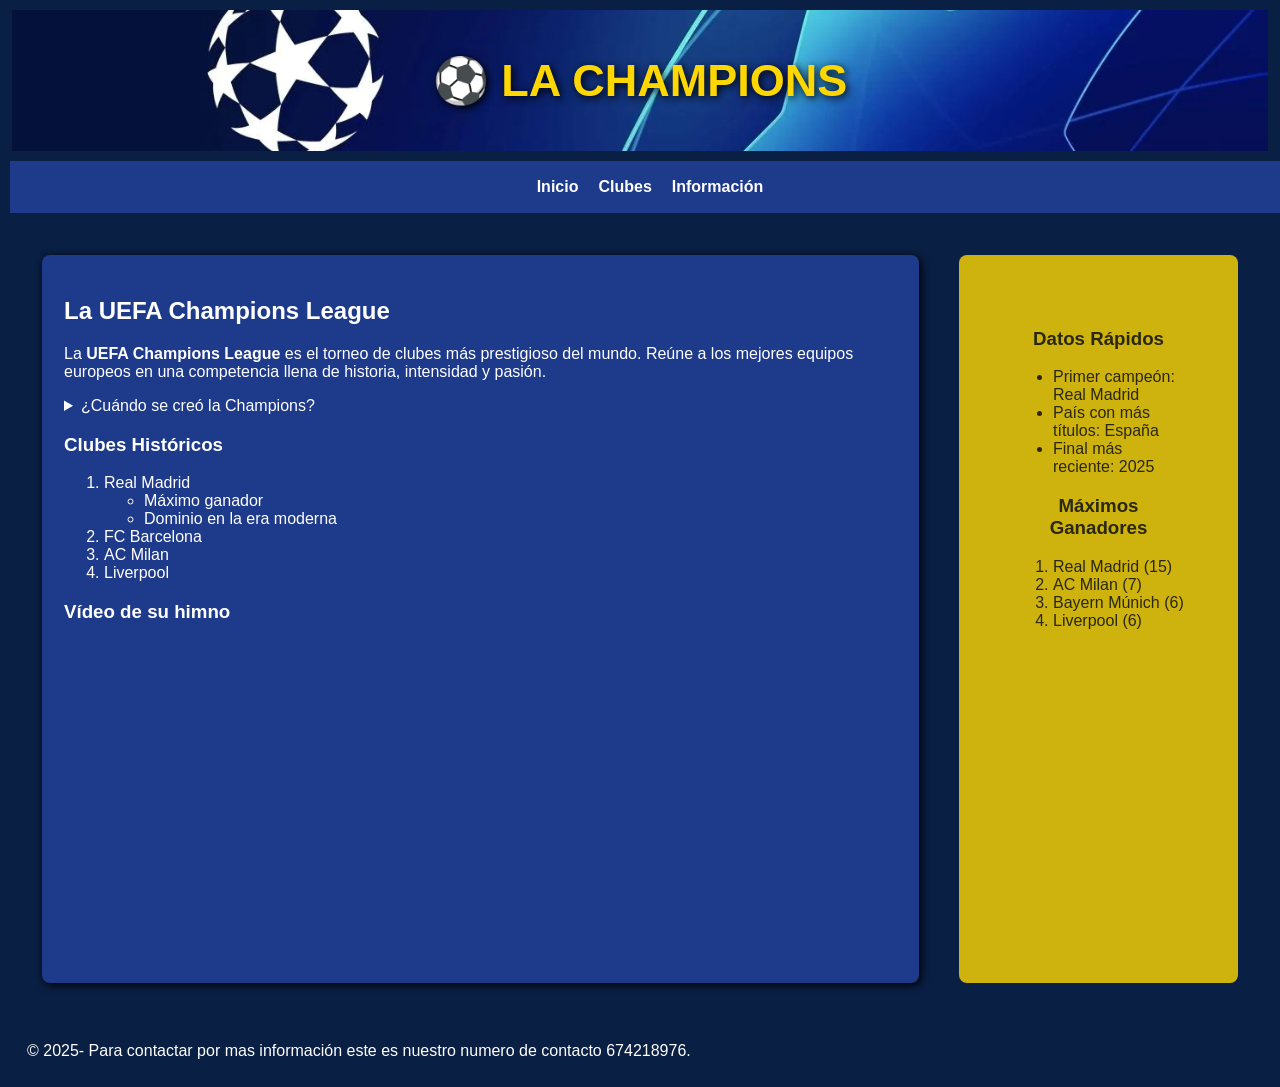
<file: Index.html>
<!DOCTYPE html>
<html lang="en">
<head>
    <meta charset="UTF-8">
    <title>LA CHAMPIONS</title>
    <link rel="stylesheet" href="css/Estilos.css">
    <style>
        table, td, th {
            border: 1px solid black;
            text-align: center;
        }</style>
</head>

<body>
    <header>
        <h1 class="titulo"> LA CHAMPIONS</h1>

    </header>
    <nav class="menu">
        <ul>
            <li><a href="Index.html" target="_blank">Inicio</a></li>
            <li><a href="Clubes.html"target="_blank">Clubes</a></li>
            <li><a href="Información.html"target="_blank">Información</a></li>
        </ul>

    </nav>
    <main class="contenido">
        <article>

            <section>
                <h2>La UEFA Champions League</h2>

                <p>La <strong>UEFA Champions League</strong> es el torneo de clubes más prestigioso del mundo. Reúne a los mejores equipos europeos en una competencia llena de historia, intensidad y pasión.</p>



                <details>
                    <summary>¿Cuándo se creó la Champions?</summary>
                    <p>La competición comenzó en 1955 bajo el nombre de Copa de Europa.</p>
                </details>

                <h3>Clubes Históricos</h3>
                <ol>
                    <li>Real Madrid
                        <ul>
                            <li>Máximo ganador</li>
                            <li>Dominio en la era moderna</li>
                        </ul>
                    </li>
                    <li>FC Barcelona</li>
                    <li>AC Milan</li>
                    <li>Liverpool</li>
                </ol>

                <h3>Vídeo de su himno</h3>
                <iframe width="560" height="315"
                         src="https://www.youtube.com/embed/WT2Xs_NRUj8?si=P3i6JMPy84WhjbBg"
                         title="YouTube video player" frameborder="0"
                         allow="accelerometer; autoplay; clipboard-write; encrypted-media; gyroscope; picture-in-picture; web-share" referrerpolicy="strict-origin-when-cross-origin" allowfullscreen>

            </iframe>
            </section>
        </article>
         <aside>
             <aside>
                 <h3>Datos Rápidos</h3>
                 <ul>
                     <li>Primer campeón: Real Madrid</li>
                     <li>País con más títulos: España</li>
                     <li>Final más reciente: 2025</li>
                 </ul>

                 <h3>Máximos Ganadores</h3>
                 <ol>
                     <li>Real Madrid (15)</li>
                     <li>AC Milan (7)</li>
                     <li>Bayern Múnich (6)</li>
                     <li>Liverpool (6)</li>
                 </ol>
             </aside>

         </aside>
    </main>
    <footer> © 2025- Para contactar por mas información este es nuestro numero de contacto 674218976.</footer>

</body>
</html>
</file>
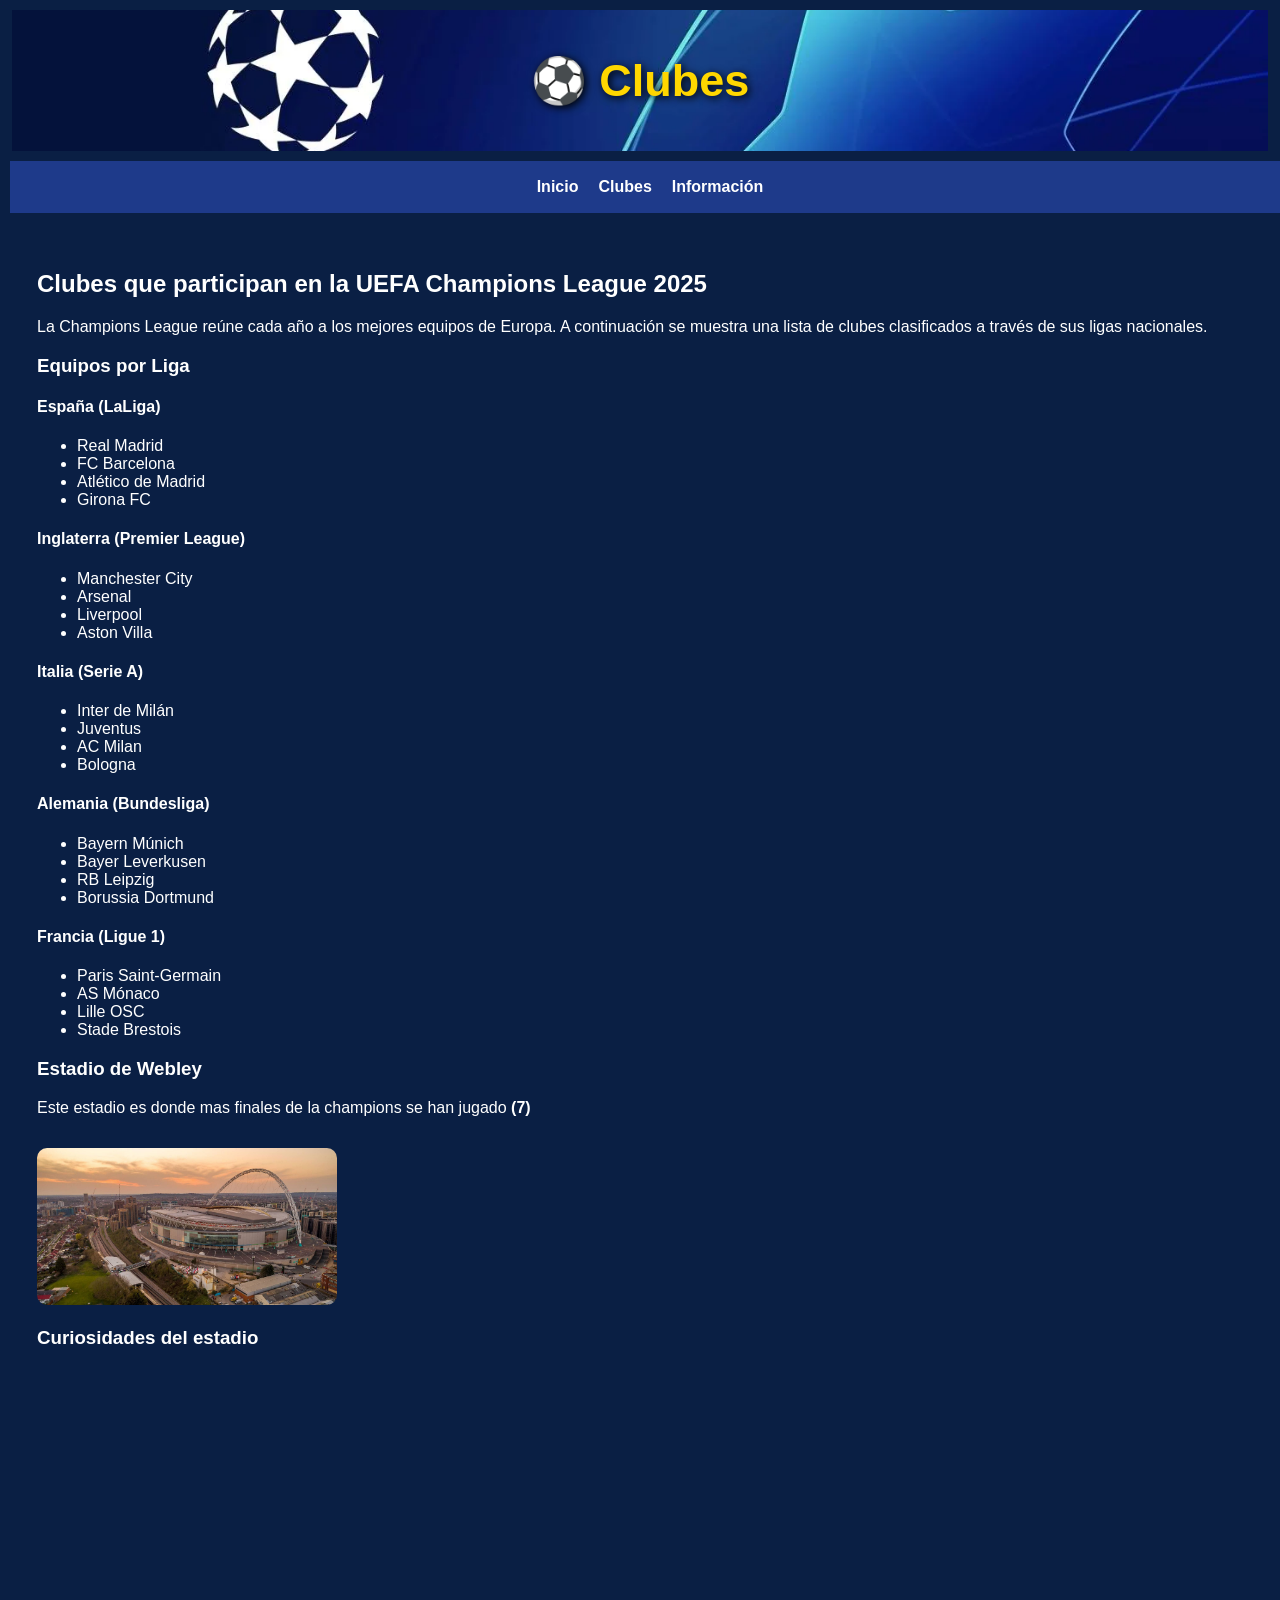
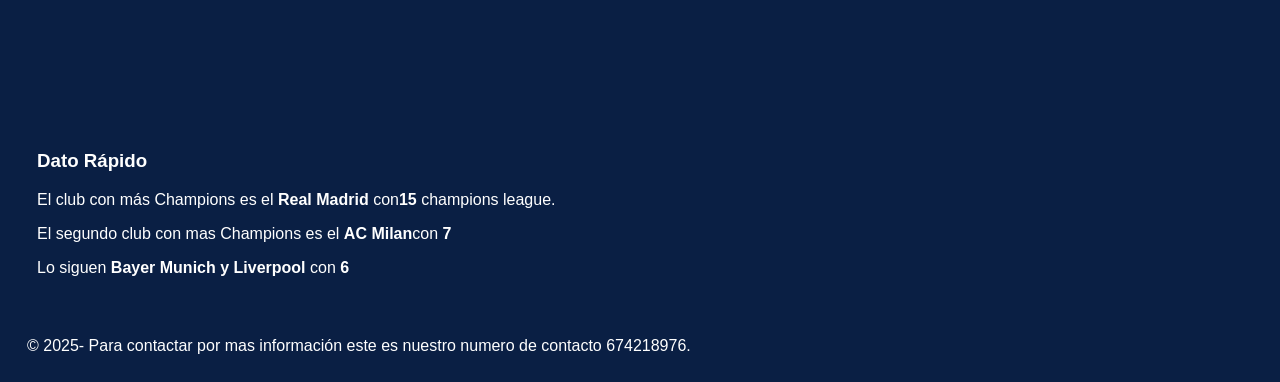
<file: Clubes.html>
<!DOCTYPE html>
<html lang="en">
<head>
    <meta charset="UTF-8">
    <title>Clubes</title>
    <link rel="stylesheet" href="css/Estilos.css">
</head>

<body>
<header>
    <h1 class="titulo"> Clubes</h1>

</header>
<nav class="menu">
    <ul>
        <li><a href="Index.html" target="_blank">Inicio</a></li>
        <li><a href="Clubes.html"target="_blank">Clubes</a></li>
        <li><a href="Información.html"target="_blank">Información</a></li>
    </ul>

</nav>

<main class="contenido-clubes">
    <article>

        <h2>Clubes que participan en la UEFA Champions League 2025</h2>
        <p>
            La Champions League reúne cada año a los mejores equipos de Europa.
            A continuación se muestra una lista de clubes clasificados a través de sus ligas nacionales.
        </p>

        <h3>Equipos por Liga</h3>

        <h4>España (LaLiga)</h4>
        <ul>
            <li>Real Madrid</li>
            <li>FC Barcelona</li>
            <li>Atlético de Madrid</li>
            <li>Girona FC</li>
        </ul>

        <h4>Inglaterra (Premier League)</h4>
        <ul>
            <li>Manchester City</li>
            <li>Arsenal</li>
            <li>Liverpool</li>
            <li>Aston Villa</li>
        </ul>

        <h4>Italia (Serie A)</h4>
        <ul>
            <li>Inter de Milán</li>
            <li>Juventus</li>
            <li>AC Milan</li>
            <li>Bologna</li>
        </ul>

        <h4>Alemania (Bundesliga)</h4>
        <ul>
            <li>Bayern Múnich</li>
            <li>Bayer Leverkusen</li>
            <li>RB Leipzig</li>
            <li>Borussia Dortmund</li>
        </ul>

        <h4>Francia (Ligue 1)</h4>
        <ul>
            <li>Paris Saint-Germain</li>
            <li>AS Mónaco</li>
            <li>Lille OSC</li>
            <li>Stade Brestois</li>
        </ul>
        <h3> Estadio de Webley</h3>
        <p> Este estadio es donde mas finales de la champions se han jugado<strong> (7)</strong></p>
        <img src="images/wembley.jpg" alt="Estadio  Wembley" width="300" style="margin-top: 15px; border-radius: 10px;">
        <h3>Curiosidades del estadio</h3>
        <iframe width="560" height="315" src="https://www.youtube.com/embed/MUliWmSKwiM?si=HZO5IQE09ychXvsa"
                title="YouTube video player" frameborder="0"
                allow="accelerometer; autoplay; clipboard-write; encrypted-media; gyroscope; picture-in-picture; web-share"
                referrerpolicy="strict-origin-when-cross-origin" allowfullscreen>
        </iframe>
    </article>


    <aside>
        <h3><strong>Dato Rápido</strong></h3>
        <p>El club con más Champions es el <strong>Real Madrid</strong> con<strong>15</strong> champions league.</p>
        <p>El segundo club con mas Champions es el <strong>AC Milan</strong>con <strong>7</strong>
            <p>Lo siguen <strong> Bayer Munich  y Liverpool </strong> con <strong>6</strong></p>
    </aside>
</main>
<footer> © 2025- Para contactar por mas información este es nuestro numero de contacto 674218976.</footer>
</body>
</html>
</file>
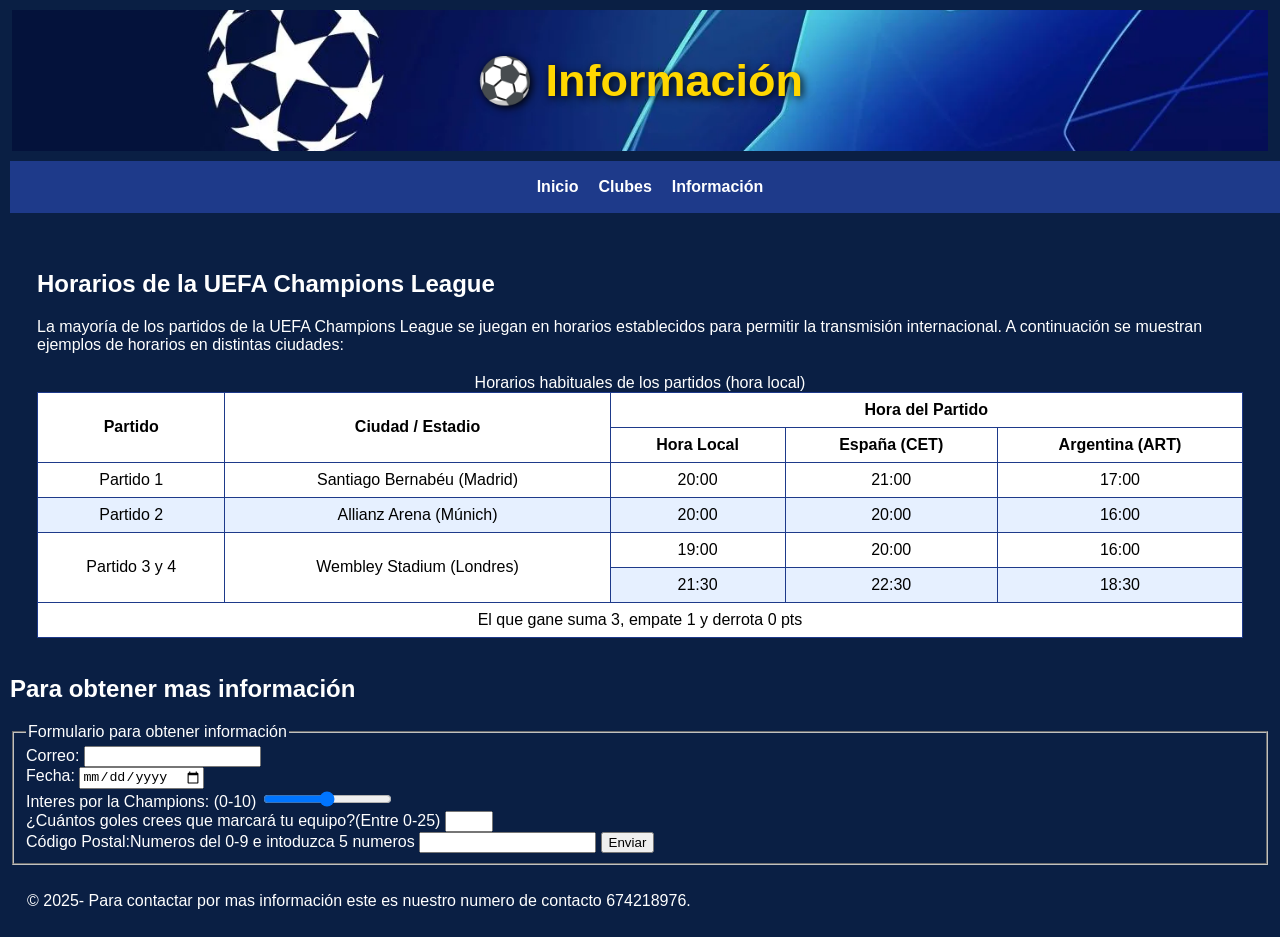
<file: Información.html>
<!DOCTYPE html>
<html lang="en">
<head>
    <meta charset="UTF-8">
    <title>Información</title>
    <link rel="stylesheet" href="css/Estilos.css">
</head>

<body>
<header>
    <h1 class="titulo"> Información</h1>
</header>

<nav class="menu">
    <ul>
        <li><a href="Index.html"target="_blank">Inicio</a></li>
        <li><a href="Clubes.html" target="_blank">Clubes</a></li>
        <li><a href="Información.html" target="_blank">Información</a></li>
    </ul>

</nav>

<main class="contenido-clubes">
    <article>

        <h2>Horarios de la UEFA Champions League</h2>
        <p>
            La mayoría de los partidos de la UEFA Champions League se juegan en horarios establecidos para permitir la transmisión internacional.
            A continuación se muestran ejemplos de horarios en distintas ciudades:
        </p>

        <table class="tabla-horarios">
            <caption>Horarios habituales de los partidos (hora local)</caption>

            <thead>
            <tr>
                <th rowspan="2">Partido</th>
                <th rowspan="2">Ciudad / Estadio</th>
                <th colspan="3">Hora del Partido</th>
            </tr>
            <tr>
                <th>Hora Local</th>
                <th>España (CET)</th>
                <th>Argentina (ART)</th>
            </tr>
            </thead>

            <tbody>
            <tr>
                <td>Partido 1</td>
                <td>Santiago Bernabéu (Madrid)</td>
                <td>20:00</td>
                <td>21:00</td>
                <td>17:00</td>
            </tr>

            <tr>
                <td>Partido 2</td>
                <td>Allianz Arena (Múnich)</td>
                <td>20:00</td>
                <td>20:00</td>
                <td>16:00</td>
            </tr>

            <tr>
                <td rowspan="2">Partido 3 y 4</td>
                <td rowspan="2">Wembley Stadium (Londres)</td>
                <td>19:00</td>
                <td>20:00</td>
                <td>16:00</td>
            </tr>
            <tr>
                <td>21:30</td>
                <td>22:30</td>
                <td>18:30</td>
            </tr>
            </tbody>

            <tfoot>
            <tr>
                <td colspan="5">El que gane suma 3, empate 1 y derrota 0 pts</td>
            </tr>
            </tfoot>
        </table>

    </article>
    <section>
        <h2>Para obtener mas información </h2>
        <form>
            <fieldset>
                <legend> Formulario para obtener información</legend>
                <label for="email">Correo:</label>
                <input type="email" id="email" name="email_usuario"  required>
                <br>

                <label for="date">Fecha:</label>
                <input type="date" name="Fecha" id="date">
                <br>

                <label for="range">Interes por la Champions: (0-10)</label>
                <input type="range" name="nivel" min="0" max="10" id="range">
                <br>

                <label for="goles">¿Cuántos goles crees que marcará tu equipo?(Entre 0-25)</label>
                <input type="number" id="goles" name="goles" min="0" max="25">
                <br>

                <label for="cp">Código Postal:Numeros del 0-9 e intoduzca 5 numeros</label>
                <input type="text" id="cp" name="codigo_postal"
                       pattern="^[0-9]{5}">

                <button type="submit">Enviar</button>
            </fieldset>
        </form>
    </section>
</main>
<footer> © 2025- Para contactar por mas información este es nuestro numero de contacto 674218976.</footer>
</body>
</html>
</file>
<file: css/Estilos.css>
@font-face { /*Para añadir una fuente externa*/
    font-family: "Buda", serif;
    src: url("../fuentes/Buda-Light.ttf") format("truetype");
    font-weight: 300;
    font-style: normal;
}
body{
    background-color: #0A1F44;
    font-family: 'Arial', serif;
    margin: 0;
    padding: 0;
    color:#FFFFFF;/*texto en blanco*/
}
*{
    box-sizing: border-box;
}
header , nav , main,article, aside , footer{
    margin: 10px;
    padding: 15px;
    border:2px solid transparent;
}
header {
    background-image: url("../images/ucl_branding.webp");

    background-repeat: no-repeat; /*No repite la imagen*/
    background-size: cover; /*Para cubrir el fondo completo*/
    background-position: center; /*Para centrar la imagen*/
    padding: 22px;
}


.titulo{/*El titulo con fuente externa BUDA y sombra*/
    text-align: center;
    font-size: 45px;
    margin:20px 0px;
    font-family:"Buda",Arial,serif ;
    font-weight: bold;
    color:#FFD700;
    text-shadow: 2px 2px 8px #000;/*Para dar sombra al texto*/
}
.titulo::before{
    content: "⚽";
    font-size: 45px;
    color:#FFD700;
}

.menu {
    width: 100%;
    background-color: #1E3A8A;
    padding: 15px;
}
.menu ul {
    list-style: none;
    display: flex;
    justify-content: center; /* Aquí se centra */
    gap: 20px;
    margin: 0;
    padding: 0;
}

.menu a {
    color: #FFFFFF;
    text-decoration: none;
    font-weight: bold; /*negrita*/
    transition: color 0.3s, transform 0.3s; /* Cuando el raton pase por lo alto de cambiara de color en 0.3 seg */
}

.menu a:hover {
    color: #FFD700;          /* cambio de color al pasar por lo alto*/
    text-decoration: underline; /* subraya el enlace */
    transform: scale(1.1);      /* aumenta el tamaño del enlance */
}

.contenido {
    display: grid;
    grid-template-columns: 3fr 1fr; /*Diferencia de tamaño entre columnas*/
    gap: 20px;
    padding: 20px;
}
.contenido article{
    background-color: #1E3A8A;
    padding: 20px;
    border-radius: 8px;
    box-shadow: 2px 2px 8px #000;/*Agrega sombra al article*/
}
.contenido aside{
    background-color:#FFD700;
   opacity: 0.8;/*Para dar un poco de transparencia al aside*/
    padding: 20px;
    border-radius: 8px;/*Rodea las esquinas del aside*/
    color: #000000;

}
.contenido aside ul{
    justify-content: center;

}
.contenido aside h3{
    justify-content: center;
    text-align: center;
}
.contenido-clubes {
    display: block;
    padding: 20px;
}


.contenido-clubes  {
    padding: 0;
    border: none;
}


.contenido-clubes  {
    margin-top: 20px;
    padding: 0;
    border: none;
}
.contenido-clubes caption{
    color: #FFFFFF;
}

.tabla-horarios {
    width: 100%;
    padding: 20px;
    border-collapse: collapse;
    background-color: #fff;
    margin-top: 20px;
    color: #000000;
}

.tabla-horarios th,
.tabla-horarios td {
    border: 1px solid #1E3A8A;
    padding: 8px;
    text-align: center;
    vertical-align: middle;
}
.tabla-horarios tbody tr:nth-child(even) {/*selecciona las filas pares */
    background-color: #e6f0ff;
}
.tabla-horarios tbody tr:nth-child(odd) {/*selecciona filas inpares*/
    background-color: #ffffff;
}
</file>
